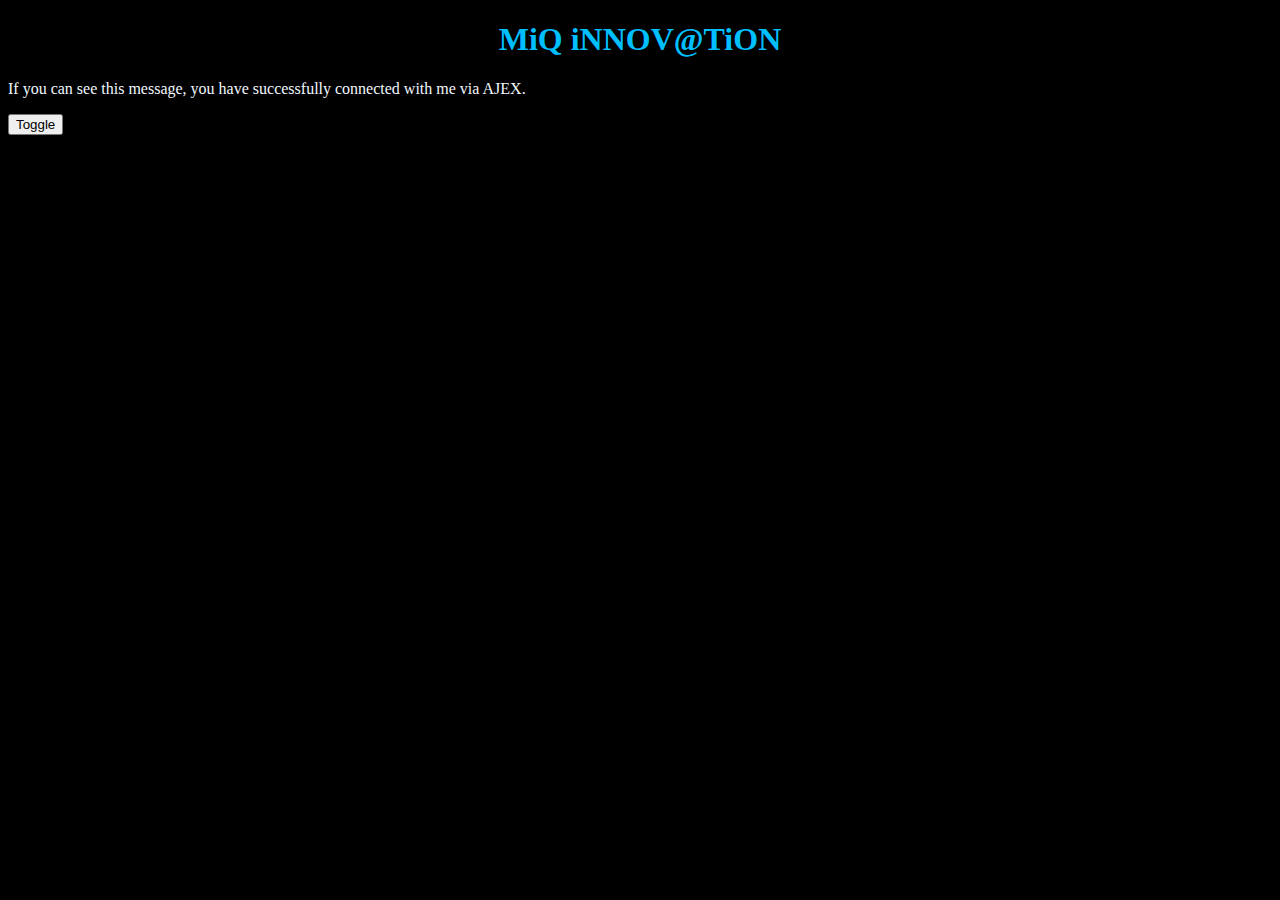
<file: index.html>
<!DOCTYPE html>
<html>
   <head>
        <title> MiQ iNNOV@TiON</title>
        <link rel="stylesheet" type="text/css" href="style.css">
    </head>
<body style="background-color:black; color: aliceblue">
<center>
    <h1 id="text" style="font-family: cursive; color: deepskyblue"> MiQ iNNOV@TiON </h1>
</center>

<p id="sent">This is a text. Show or not </p>

<button id="toggle">Toggle</button>














<script src="https://ajax.googleapis.com/ajax/libs/jquery/3.3.1/jquery.min.js"> </script> 
<script type="text/javascript" src="robjquery.js"> </script>


<script>
// ***** Do not Delet after this lie ****
   document.getElementById('text').onmousemove = function () {
       document.getElementById('text').innerHTML = "Just Do It !";
       document.getElementById('text').style.color = "blue";
   }

    document.getElementById('text').onmouseout = function () {

       document.getElementById('text').innerHTML = "MiQ iNNOV@TiON";
        document.getElementById('text').style.color = "deepskyblue";

   }
   
</script>

</body>
</html>
</file>
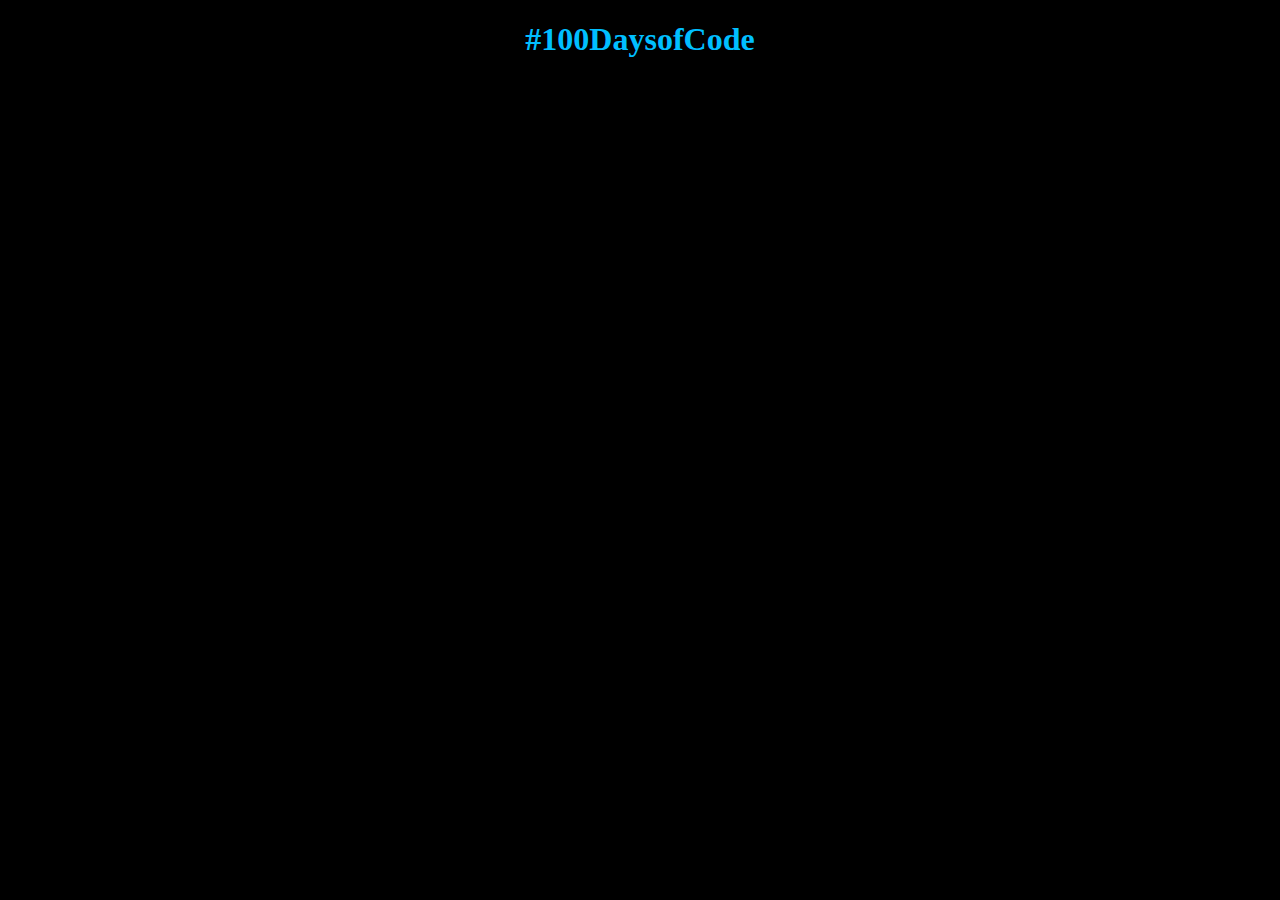
<file: Old/index.html>
<!DOCTYPE html>
<html>
   <head>
        <title> MiQ iNNOV@TiON</title>
       


    </head>
<body style="background-color:black; color: aliceblue">
 
<center>
    <h1 id="text" style="font-family: cursive; color: deepskyblue"> #100DaysofCode </h1>
</center>

<p id="demo"> </p> 




















<script type="text/javascript" src="Part01.js"> </script>
<script type="text/javascript" src="Part02.js"> </script>
<script type="text/javascript" src="Part03.js"> </script>
<script type="text/javascript" src="Part05.js"> </script>
<script type="text/javascript" src="Part06.js"> </script>
<script type="text/javascript" src="07OOP.js"> </script>
<script type="text/javascript" src="08FCCOOP.js"> </script>
<script type="text/javascript" src="09FCCFP.js"> </script>
<script type="text/javascript" src="10FCCES6.js"> </script>
<script type="text/javascript" src="11FCCRegex.js"> </script>
<script type="text/javascript" src="12FCCDebuging.js"> </script>
<script type="text/javascript" src="13FCCBasicDataStructure.js"> </script>
<script type="text/javascript" src="14BasicAlg.js"> </script>



<script>
// ***** Do not Delet after this lie ****
   document.getElementById('text').onmousemove = function () {
       document.getElementById('text').innerHTML = "Just Do It !";
       document.getElementById('text').style.color = "blue";
   }

    document.getElementById('text').onmouseout = function () {

       document.getElementById('text').innerHTML = "MiQ iNNOV@TiON";
        document.getElementById('text').style.color = "deepskyblue";

   }
   
</script>

</body>
</html>
</file>
<file: style.css>
.circle {
    height: 100px;
    width: 100px;
    border-radius: 50%;
    float: left;
    margin: 10px;
}
#green {
    background-color: green;
}
#red {
    background-color: red;
}
#blue {
    background-color: blue;
}
</file>
